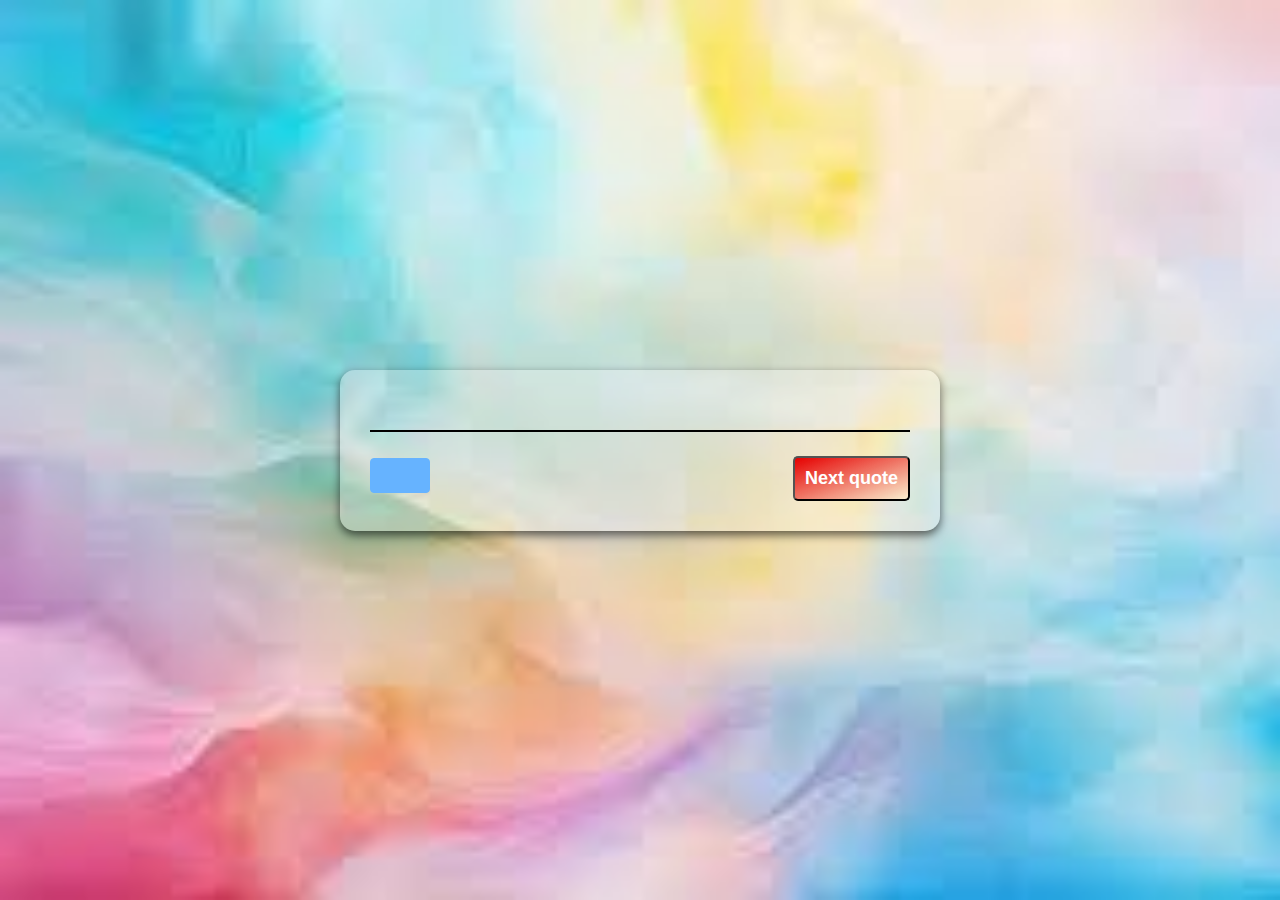
<file: index.html>
<html>
    <head>
        <!--META information-->
        <meta charset="UTF-8">
        <meta name="description" content="Random Quote Generator">
        <meta name="keywords" content="HTML,CSS,JavaScript, Quotes, API">
        <meta name="author" content="Neha Soni">
        <meta name="viewport" content="width=device-width, initial-scale=1.0">
        <!--End of META information-->

        <title>Random Quote Generator</title>

        <!--LINK CUSTOM CSS FILE-->
        <link rel="stylesheet" href="w.css">

        <!--FONTAWESOME CDN-->
        <link rel="stylesheet" href="https://cdnjs.cloudflare.com/ajax/libs/font-awesome/5.15.1/css/all.min.css" integrity="sha512-+4zCK9k+qNFUR5X+cKL9EIR+ZOhtIloNl9GIKS57V1MyNsYpYcUrUeQc9vNfzsWfV28IaLL3i96P9sdNyeRssA==" crossorigin="anonymous" />
    </head>
    <body>
        <div class="container">
            <h1>
            <i class="fas fa-quote-left"></i>
            <span class="quote" id="quote"></span>
            <i class="fas fa-quote-right"></i>
            </h1>
            <p class="author" id="author"></p>

            <hr/>
            <div class="buttons">
                <a class="twitter" id="tweet" data-size="large" target="_blank" rel="noopener noreferrer"><i class="fab fa-twitter"></i></a>

                <!--add an onclick event on 'next quote' button-->
                <button class="next" onclick="getNewQuote()">Next quote</button>
            </div>
        </div>

        <!--LINK CUSTOM JS FILE-->
        <script src="w.js"></script>
    </body>
</html>
</file>
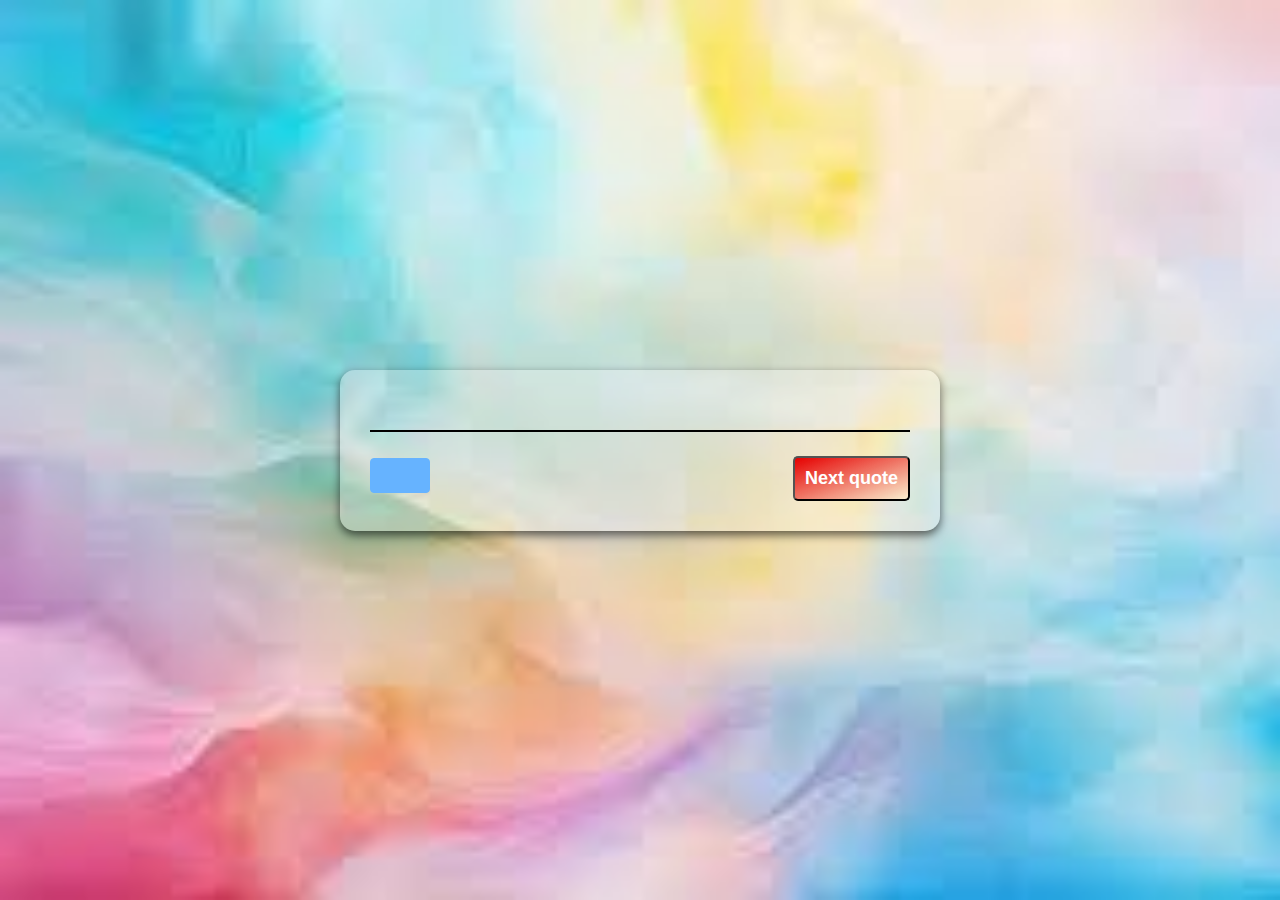
<file: w.html>
<html>
    <head>
        <!--META information-->
        <meta charset="UTF-8">
        <meta name="description" content="Random Quote Generator">
        <meta name="keywords" content="HTML,CSS,JavaScript, Quotes, API">
        <meta name="author" content="Neha Soni">
        <meta name="viewport" content="width=device-width, initial-scale=1.0">
        <!--End of META information-->

        <title>Random Quote Generator</title>

        <!--LINK CUSTOM CSS FILE-->
        <link rel="stylesheet" href="w.css">

        <!--FONTAWESOME CDN-->
        <link rel="stylesheet" href="https://cdnjs.cloudflare.com/ajax/libs/font-awesome/5.15.1/css/all.min.css" integrity="sha512-+4zCK9k+qNFUR5X+cKL9EIR+ZOhtIloNl9GIKS57V1MyNsYpYcUrUeQc9vNfzsWfV28IaLL3i96P9sdNyeRssA==" crossorigin="anonymous" />
    </head>
    <body>
        <div class="container">
            <h1>
            <i class="fas fa-quote-left"></i>
            <span class="quote" id="quote"></span>
            <i class="fas fa-quote-right"></i>
            </h1>
            <p class="author" id="author"></p>

            <hr/>
            <div class="buttons">
                <a class="twitter" id="tweet" data-size="large" target="_blank" rel="noopener noreferrer"><i class="fab fa-twitter"></i></a>

                <!--add an onclick event on 'next quote' button-->
                <button class="next" onclick="getNewQuote()">Next quote</button>
            </div>
        </div>

        <!--LINK CUSTOM JS FILE-->
        <script src="w.js"></script>
    </body>
</html>
</file>
<file: w.css>
*{
    margin:0;
    padding:0;
    box-sizing: border-box;
}

body{
    min-height:100vh;
    transition: 0.5s;
    transition-timing-function: ease-in;
    /* background-image: linear-gradient(to right bottom, rgb(255, 128, 128), #ffedbca8); */
	background-image:url("[data-uri]");
    background-size:cover;
	display: flex;
    align-items: center;
    justify-content: center;

}

.container
{
    display: flex;
    flex-direction: column;
    align-items: center;
    padding: 30px;
    box-shadow: 0 4px 10px rgba(0, 0, 0, 0.6);
    border-radius: 15px;
    width: 600px;
    background-color: rgba(255, 255, 255, 0.3);
    margin: 10px;

}
.fa-quote-left, .fa-quote-right {
    font-size: 35px;
    color: rgb(179, 0, 0);
}
.quote
{
    text-align: center;
    font-size: 40px;
    font-weight: bold;
}
.author 
{

    margin:10px;
    text-align: right;
    font-size: 25px;
    font-style: italic;
    font-family: cursive;
}
hr {
    margin: 10px 0;
    width: 100%;
    border: 1px solid black;
    background-color: black;
}
.buttons {
    width: 100%;
    display: flex;
    justify-content: space-between;
    align-items: center;
    margin-top: 9px;
}
.twitter
{
    border:1px solid rgb(102, 179, 255);
    border-radius: 4px;
    background-color: rgb(102, 179, 255);
    color: white;
    text-align: center;
    font-size: 1.8em;
	width: 60px;
	height: 35px;
	line-height: 40px;
}
.next
{
    font-size:18px;
    border-radius: 5px;
    cursor:pointer;
    padding: 10px;
    margin-top: 5px;
    font-weight: bold;
    color: white;
    background-image: linear-gradient(to right bottom, rgb(230, 0, 0), #ffedbca8);
}
.container:hover
{
    box-shadow: 0 10px 10px rgb(230, 0, 0);
}
</file>
